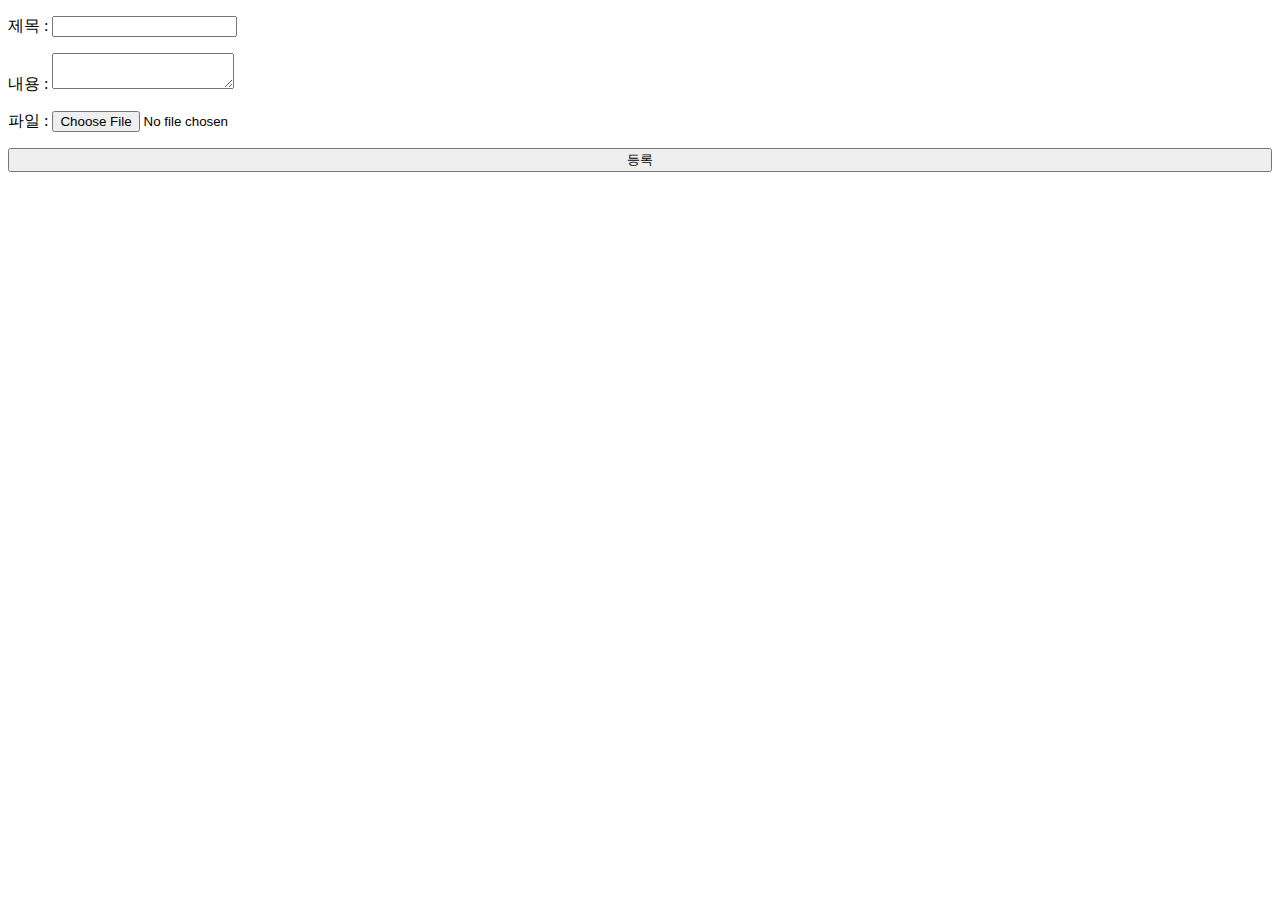
<file: src/main/resources/templates/index.html>
<!doctype html>
<html lang="en" xmlns:th="http://www.thymeleaf.org">
<head th:replace="~{fragments/common :: head}"></head>
<body>
    <p th:text="${message}"></p>
    <section>
        <form th:action="@{/}" method="post" th:object="${form}" enctype="multipart/form-data" style="display: flex; flex-direction: column; gap: 1rem;">
            <label>제목 : <input th:field="*{title}"></label>
            <label>내용 : <textarea th:field="*{content}"></textarea></label>
            <label>파일 : <input type="file" th:field="*{file}" ></label>
            <button>등록</button>
        </form>
    </section>
    <section>
        <div th:each="el : ${list}">
            <h3 th:text="${el.title}"></h3>
            <h4 th:text="${el.createdAt}"></h4>
            <p th:text="${el.content}"></p>
            <img th:src="@{/file/{filename}(filename=${el.filename})}" th:width="240" th:alt="이미지">
        </div>
    </section>
<!--    <section th:if="${image}">-->
<!--        <img th:src="@{/file/{filename}(filename=${image})}" th:width="240" th:alt="이미지">-->
<!--    </section>-->
</body>
</html>
</file>
